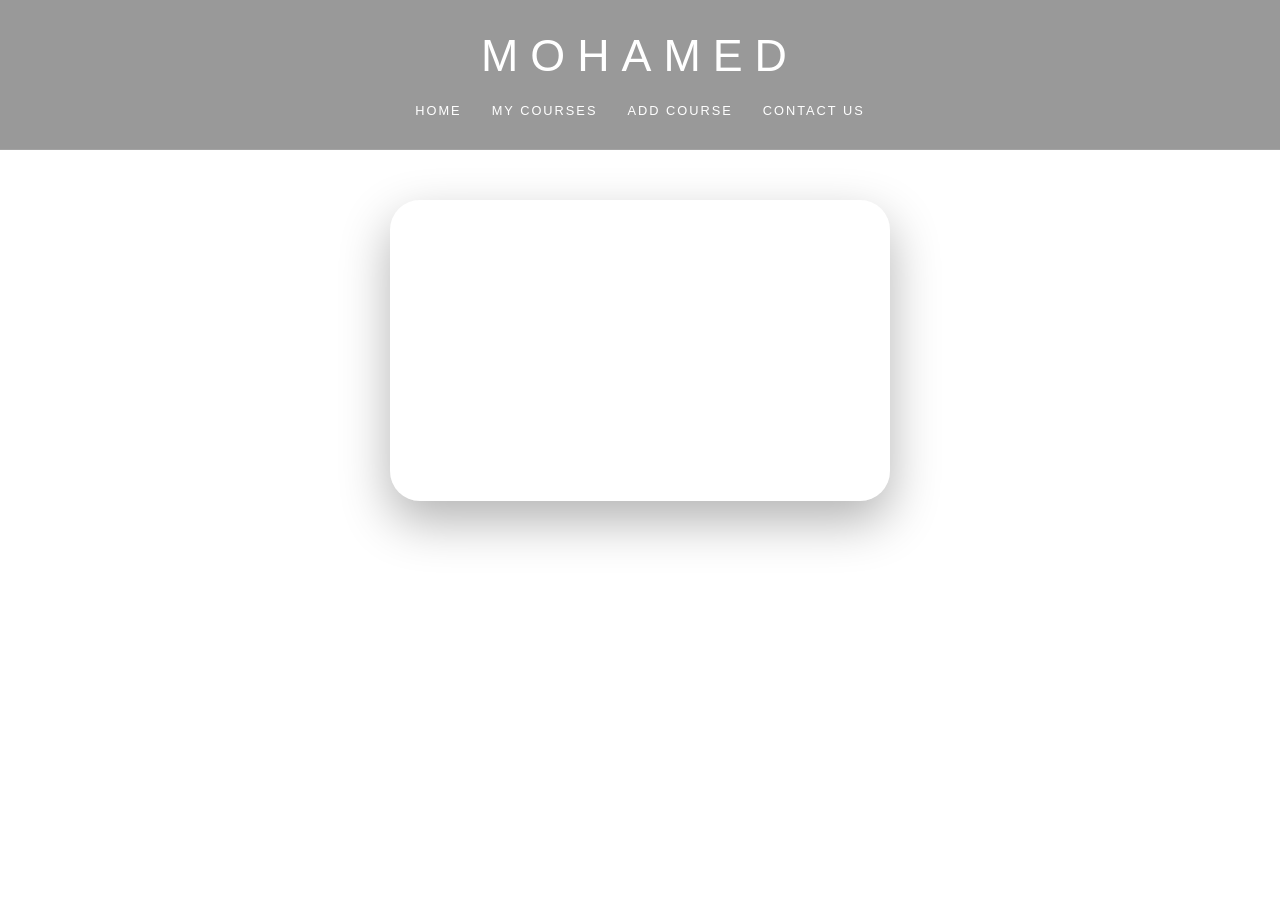
<file: courses.html>
<!DOCTYPE html>
<html lang="en">
<head>
    <meta charset="UTF-8">
    <title>My Courses - MOHAMED</title>
    <link rel="stylesheet" href="styles.css?v=1.1">

</head>
<body>
    <header>
        <h1>MOHAMED</h1>
        <nav>
            <ul>
                <li><a href="index.html">Home</a></li>
                <li><a href="courses.html">My Courses</a></li>
                <li><a href="add-course.html">Add Course</a></li>
                <li><a href="contact.html">Contact Us</a></li>
            </ul>
        </nav>
    </header>
    <main>
        <div class="glass-card">
            <h2>My Courses</h2>
            <h3 class="sub-title">Courses Table</h3>

            <div class="item-box">
                <div class="item-row">
                    <span class="label">Course</span>
                    <span class="value">Computer Programming 1</span>
                </div>
            </div>

            <div class="item-box">
                <div class="item-row">
                    <span class="label">Course</span>
                    <span class="value">Mathematics 2</span>
                </div>
                <div class="item-row">
                    <span class="label">Instructor</span>
                    <span class="value">Dr. Ahmed Mahmoud</span>
                </div>
            </div>

            <div class="item-box">
                <div class="item-row">
                    <span class="label">Instructor</span>
                    <span class="value">Dr. Ibrahim Youssef</span>
                </div>
                <div class="item-row">
                    <span class="label">Schedule</span>
                    <span class="value">Fri 09:00 - 11:00</span>
                </div>
            </div>

            <div class="item-box">
                <div class="item-row">
                    <span class="label">Course</span>
                    <span class="value">Discrete Structures</span>
                </div>
                <div class="item-row">
                    <span class="label">Instructor</span>
                    <span class="value">Dr. Karim Nabil</span>
                </div>
                <div class="item-row">
                    <span class="label">Schedule</span>
                    <span class="value">Sat 10:00 - 12:00</span>
                </div>
            </div>
        </div>
    </main>
</body>
</html>
</file>
<file: styles.css>
* {
    margin: 0;
    padding: 0;
    box-sizing: border-box;
    font-family: 'Segoe UI', sans-serif;
}

body {
    background: url('https://images.unsplash.com/photo-1550684848-fac1c5b4e853?q=80&w=2070&auto=format&fit=crop') no-repeat center center fixed;
    background-size: cover;
    min-height: 100vh;
    color: white;
}

/* HEADER & NAV */
header {
    background: rgba(0, 0, 0, 0.4);
    backdrop-filter: blur(15px);
    -webkit-backdrop-filter: blur(15px);
    padding: 30px 0;
    text-align: center;
    border-bottom: 1px solid rgba(255, 255, 255, 0.1);
}

header h1 {
    font-size: 2.8rem;
    letter-spacing: 12px;
    text-transform: uppercase;
    font-weight: 300;
}

nav ul {
    display: flex;
    justify-content: center;
    list-style: none;
    gap: 30px;
    margin-top: 20px;
}

nav ul li a {
    color: #ffffff;
    text-decoration: none;
    font-size: 0.8rem;
    letter-spacing: 2px;
    text-transform: uppercase;
}

main {
    display: flex;
    justify-content: center;
    align-items: center;
    padding: 50px 20px;
}

.glass-card {
    background: rgba(255, 255, 255, 0.08);
    backdrop-filter: blur(25px);
    -webkit-backdrop-filter: blur(25px);
    border: 1px solid rgba(255, 255, 255, 0.15);
    border-radius: 30px;
    padding: 40px;
    width: 100%;
    max-width: 500px;
    box-shadow: 0 20px 50px rgba(0, 0, 0, 0.3);
    text-align: center;
}

h2 {
    font-size: 1.8rem;
    margin-bottom: 20px;
    font-weight: 400;
}

.home-text {
    font-style: italic;
    opacity: 0.8;
    line-height: 1.6;
    margin-bottom: 30px;
    font-size: 0.9rem;
}

button {
    width: 100%;
    padding: 16px;
    background: rgba(255, 255, 255, 0.15);
    border: 1px solid rgba(255, 255, 255, 0.3);
    border-radius: 12px;
    color: white;
    text-transform: uppercase;
    letter-spacing: 2px;
    cursor: pointer;
    transition: 0.3s;
}

button:hover {
    background: white;
    color: black;
}
</file>
